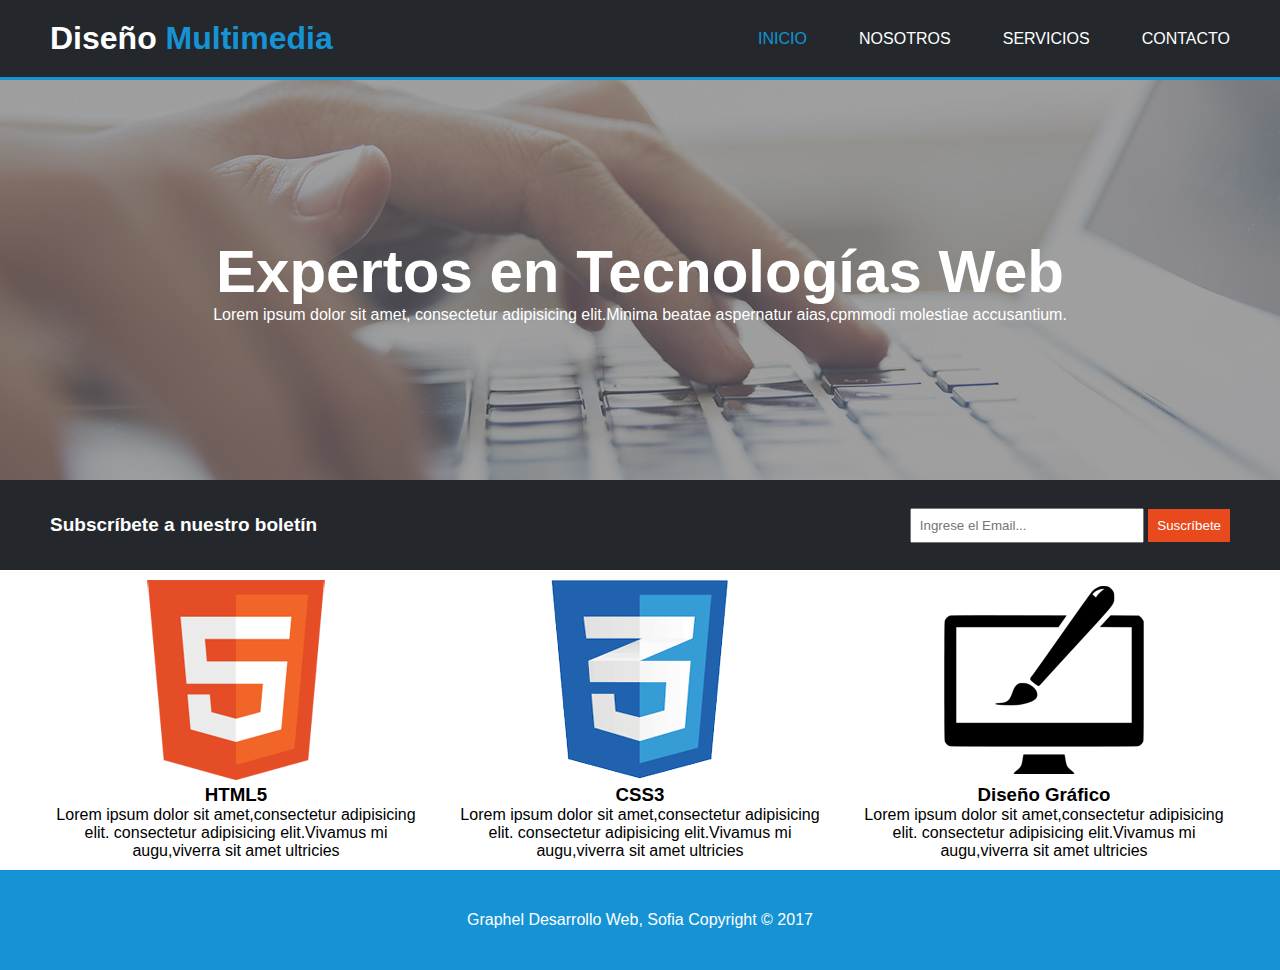
<file: index.html>
<!DOCTYPE html>
<html lang="es">

<head>
    <meta charset="UTF-8" />
    <meta http-equiv="X-UA-Compatible" content="IE=edge" />
    <meta name="viewport" content="width=device-width, initial-scale=1.0" />
    <link rel="stylesheet" href="style.css" />
    <title> Diseño Multimedia</title>
</head>

<body>
    <main>
        <header>
            <div class="logo">
                <h1>Diseño <span>Multimedia</span></h1>
            </div>
            <nav>
                <ul>
                    <li><a href="index.html" class="activo">INICIO</a></li>
                    <li><a href="nosotros.html">NOSOTROS</a></li>
                    <li><a href="servicios.html">SERVICIOS</a></li>
                    <li><a href="contacto.html">CONTACTO</a></li>
                </ul>
            </nav>
        </header>
        <section class="ncr">
            <h2 id="title">Expertos en Tecnologías Web</h2>
            <p>Lorem ipsum dolor sit amet, consectetur adipisicing elit.Minima beatae aspernatur aias,cpmmodi molestiae accusantium.</p>
        </section>
        <section class="subscrip">
            <h4>Subscríbete a nuestro boletín</h4>
            <div class="form">
                <input type="email" placeholder="Ingrese el Email..." />
                <input type="button" value="Suscríbete" />
            </div>
        </section>
        <section class="ncr2">
            <div class="imgBloque">
                <img src="imagenes/logo_html.png" alt="html5" />
                <h3>HTML5</h3>
                <p>Lorem ipsum dolor sit amet,consectetur adipisicing elit. consectetur adipisicing elit.Vivamus mi augu,viverra sit amet ultricies</p>
            </div>
            <div class="imgBloque">
                <img src="imagenes/logo_css.png" alt="css3" />
                <h3>CSS3</h3>
                <p>Lorem ipsum dolor sit amet,consectetur adipisicing elit. consectetur adipisicing elit.Vivamus mi augu,viverra sit amet ultricies</p>
            </div>
            <div class="imgBloque">
                <img src="imagenes/logo_brush.png" alt="computador" />
                <h3>Diseño Gráfico</h3>
                <p>Lorem ipsum dolor sit amet,consectetur adipisicing elit. consectetur adipisicing elit.Vivamus mi augu,viverra sit amet ultricies</p>
            </div>
        </section>
        <footer>
            <p>Graphel Desarrollo Web, Sofia Copyright &copy; 2017</p>
        </footer>
    </main>
</body>
</html>
</file>
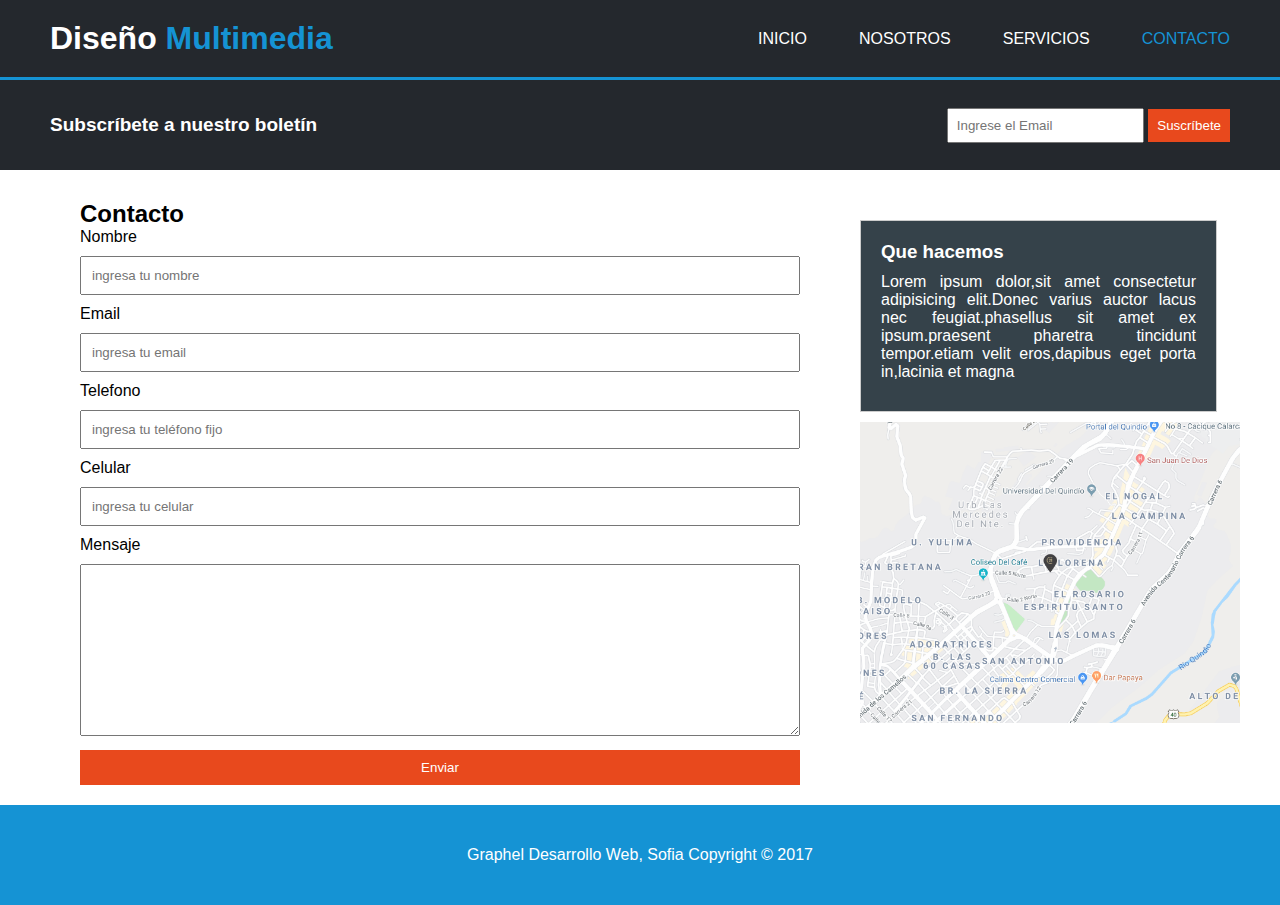
<file: contacto.html>
<!DOCTYPE html>
<html lang="es">
  <head>
    <meta charset="UTF-8" />
    <meta http-equiv="X-UA-Compatible" content="IE=edge" />
    <meta name="viewport" content="width=device-width, initial-scale=1.0" />
    <link rel="stylesheet" href="style.css" />
    <title>Diseño Multimedia</title>
  </head>
  <body>
    <main>
      <header>
        <div class="logo">
          <h1>Diseño <span>Multimedia</span></h1>
        </div>
        <nav>
          <ul>
            <li><a href="index.html">INICIO</a></li>
            <li><a href="acerca.html">NOSOTROS</a></li>
            <li><a href="servicios.html">SERVICIOS</a></li>
            <li><a href="contacto.html" class="activo">CONTACTO</a></li>
          </ul>
        </nav>
      </header>
      <section class="subscrip">
        <h4>Subscríbete a nuestro boletín</h4>
        <div class="form">
          <input type="text" placeholder="Ingrese el Email" />
          <input type="button" value="Suscríbete" />
        </div>
      </section>
      <div class="prn">
        <section class="cont">
          <h2>Contacto</h2>
          <section class="formulario">
            <form>
              <label for="nombre">Nombre</label>
              <input
                type="text"
                id="nombre"
                placeholder="ingresa tu nombre"
              /><br />
              <label for="email">Email</label>
              <input
                type="email"
                id="email"
                placeholder="ingresa tu email"
              /><br />
              <label for="tel">Telefono</label>
              <input
                type="tel"
                id="tel"
                placeholder="ingresa tu teléfono fijo"
              /><br />
              <label for="cel">Celular</label>
              <input
                type="tel"
                id="cel"
                placeholder="ingresa tu celular"
              /><br />
              <label for="mensaje">Mensaje</label>
              <textarea id="mensaje" cols="30" rows="10"></textarea>
              <button>Enviar</button>
            </form>
          </section>
        </section>
        <aside>
          <div class="cLat">
            <h3 class="titulo">Que hacemos</h3>
            <p class="texto">
              Lorem ipsum dolor,sit amet consectetur adipisicing elit.Donec varius auctor lacus nec feugiat.phasellus sit amet ex ipsum.praesent pharetra tincidunt tempor.etiam velit eros,dapibus eget porta in,lacinia et magna
            </p>
          </div>
          <div class="mapa">
          <img src="imagenes/mapaGoogle.png" alt="mapa" />
        </div>
        </aside>
      </div>
      <footer>
        <p>Graphel Desarrollo Web, Sofia  Copyright &copy; 2017</p>
      </footer>
    </main>
  </body>
</html>
</file>
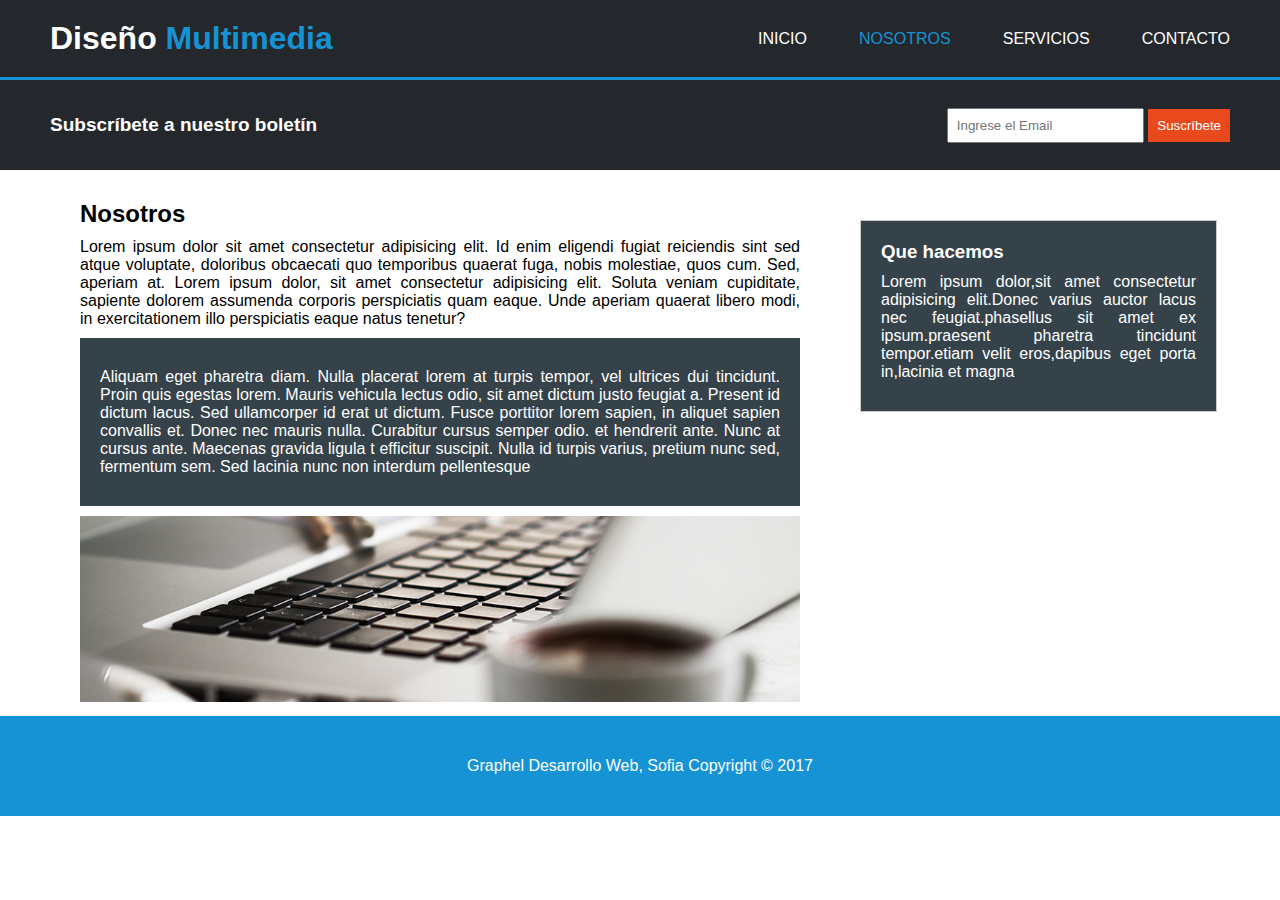
<file: nosotros.html>
<!DOCTYPE html>
<html lang="es">

<head>
    <meta charset="UTF-8" />
    <meta http-equiv="X-UA-Compatible" content="IE=edge" />
    <meta name="viewport" content="width=device-width, initial-scale=1.0" />
    <link rel="stylesheet" href="style.css" />
    <title> Diseño Multimedia :: Nosotros</title>
</head>

<body>
    <main>
        <header>
            <div class="logo">
                <h1>Diseño <span>Multimedia</span></h1>
            </div>
            <nav>
                <ul>
                    <li><a href="index.html">INICIO</a></li>
                    <li><a href="acerca.html" class="activo">NOSOTROS</a></li>
                    <li><a href="servicios.html">SERVICIOS</a></li>
                    <li><a href="contacto.html">CONTACTO</a></li>
                </ul>
            </nav>
        </header>
        <section class="subscrip">
            <h4>Subscríbete a nuestro boletín</h4>
            <div class="form">
                <input type="text" placeholder="Ingrese el Email" />
                <input type="button" value="Suscríbete" />
            </div>
        </section>
        <div class="prn">
            <section class="cont">
                <h2>Nosotros</h2>
                <p>
                    Lorem ipsum dolor sit amet consectetur adipisicing elit. Id enim eligendi fugiat reiciendis sint sed atque voluptate, doloribus obcaecati quo temporibus quaerat fuga, nobis molestiae, quos cum. Sed, aperiam at. Lorem ipsum dolor, sit amet consectetur
                    adipisicing elit. Soluta veniam cupiditate, sapiente dolorem assumenda corporis perspiciatis quam eaque. Unde aperiam quaerat libero modi, in exercitationem illo perspiciatis eaque natus tenetur?
                </p>
                <div class="ssc">
                    <p>Aliquam eget pharetra diam. Nulla placerat lorem at turpis tempor, vel ultrices dui tincidunt. Proin
                        quis egestas lorem. Mauris vehicula lectus odio, sit amet dictum justo feugiat a. Present id dictum
                        lacus. Sed ullamcorper id erat ut dictum. Fusce porttitor lorem sapien, in aliquet sapien convallis et.
                        Donec nec mauris nulla. Curabitur cursus semper odio. et hendrerit ante. Nunc at cursus ante.
                        Maecenas gravida ligula t efficitur suscipit. Nulla id turpis varius, pretium nunc sed, fermentum sem.
                        Sed lacinia nunc non interdum pellentesque</p>
                </div>
                <img src="imagenes/891.jpg" alt="teclado" />
            </section>
            <aside>
                <div class="cLat">
                    <h3 class="titulo">Que hacemos</h3>
                    <p class="texto">
                        Lorem ipsum dolor,sit amet consectetur adipisicing elit.Donec varius auctor lacus nec feugiat.phasellus sit amet ex ipsum.praesent pharetra tincidunt tempor.etiam velit eros,dapibus eget porta in,lacinia et magna
                    </p>
                </div>
            </aside>
        </div>
        <footer>
            <p>Graphel Desarrollo Web, Sofia Copyright &copy; 2017</p>
        </footer>
    </main>
</body>

</html>
</file>
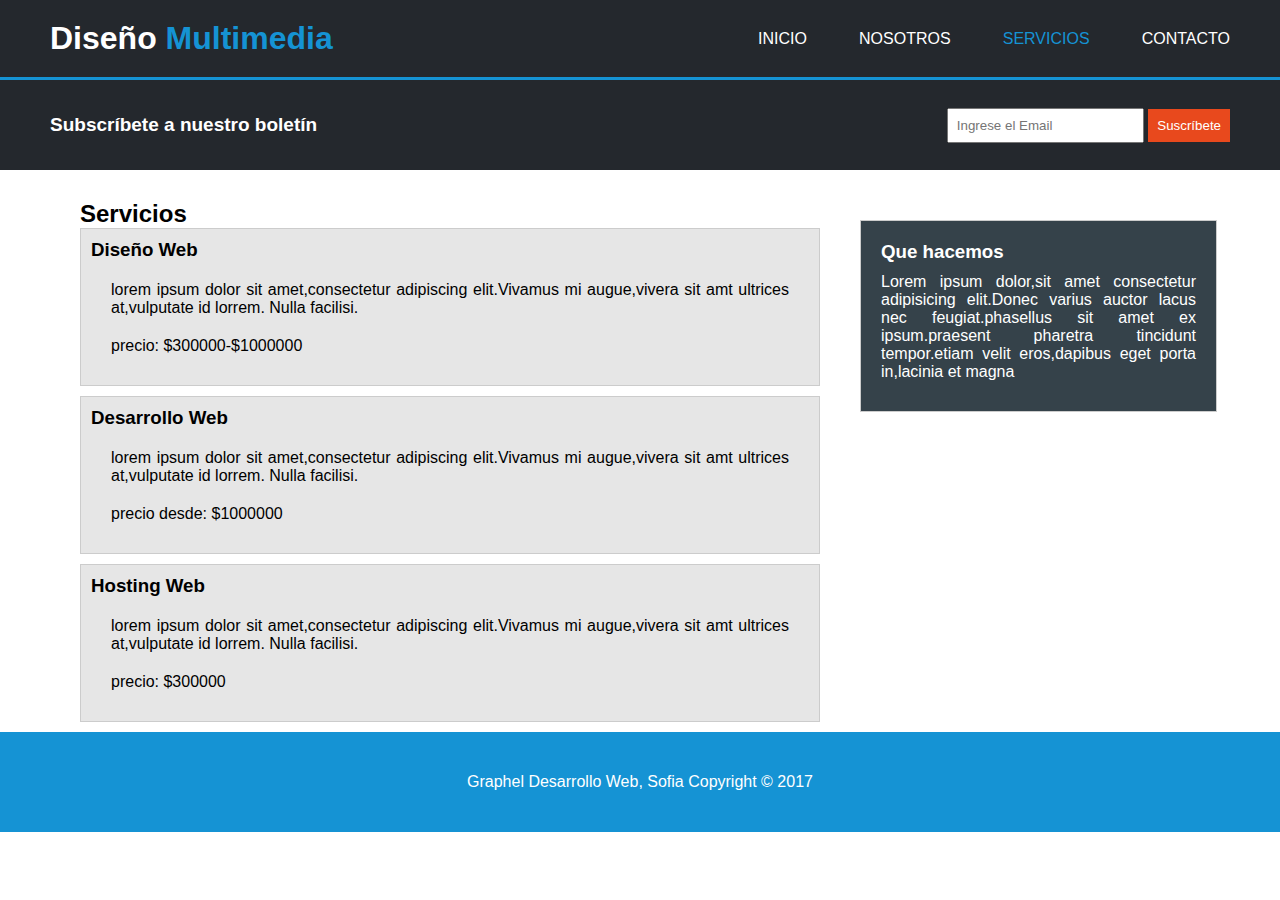
<file: servicios.html>
<!DOCTYPE html>
<html lang="es">
  <head>
    <meta charset="UTF-8" />
    <meta http-equiv="X-UA-Compatible" content="IE=edge" />
    <meta name="viewport" content="width=device-width, initial-scale=1.0" />
    <link rel="stylesheet" href="style.css" />
    <title>Diseño Multimedia</title>
  </head>
  <body>
    <main>
      <header>
        <div class="logo">
          <h1>Diseño <span>Multimedia</span></h1>
        </div>
        <nav>
          <ul>
            <li><a href="index.html">INICIO</a></li>
            <li><a href="acerca.html">NOSOTROS</a></li>
            <li><a href="servicios.html" class="activo">SERVICIOS</a></li>
            <li><a href="contacto.html">CONTACTO</a></li>
          </ul>
        </nav>
      </header>
      <section class="subscrip">
        <h4>Subscríbete a nuestro boletín</h4>
        <div class="form">
          <input type="text" placeholder="Ingrese el Email" />
          <input type="button" value="Suscríbete" />
        </div>
      </section>
      <div class="prn">
        <section class="cont">
          <h2>Servicios</h2>
          <section class="cuadro-gris">
            <h3>Diseño Web</h3>
            <p>
                lorem ipsum dolor sit amet,consectetur adipiscing elit.Vivamus mi augue,vivera sit amt ultrices at,vulputate id lorrem. Nulla facilisi.
            </p>
            <p>precio: $300000-$1000000</p>
          </section>
          <section class="cuadro-gris">
            <h3>Desarrollo Web</h3>
            <p>
                lorem ipsum dolor sit amet,consectetur adipiscing elit.Vivamus mi augue,vivera sit amt ultrices at,vulputate id lorrem. Nulla facilisi.
            <p>precio desde: $1000000</p>
          </section>
          <section class="cuadro-gris">
            <h3>Hosting Web</h3>
            <p>
                lorem ipsum dolor sit amet,consectetur adipiscing elit.Vivamus mi augue,vivera sit amt ultrices at,vulputate id lorrem. Nulla facilisi.
            </p>
            <p>precio: $300000</p>
          </section>
        </section>
        <aside>
          <div class="cLat">
            <h3 class="titulo">Que hacemos</h3>
            <p class="texto">
              Lorem ipsum dolor,sit amet consectetur adipisicing elit.Donec varius auctor lacus nec feugiat.phasellus sit amet ex ipsum.praesent pharetra tincidunt tempor.etiam velit eros,dapibus eget porta in,lacinia et magna
            </p>
          </div>
        </aside>
      </div>
      <footer>
        <p>Graphel Desarrollo Web, Sofia Copyright &copy; 2017</p>
      </footer>
    </main>
  </body>
</html>
</file>
<file: style.css>
* {
    margin: 0;
    padding: 0;
    box-sizing: border-box;
    font-family: Arial, Helvetica, sans-serif;
}

body {
    width: 100%;
}

header {
    background-color: #24282d;
    color: #fff;
    border-bottom: 3px solid #1593d4;
    display: flex;
    justify-content: space-between;
    padding: 0 50px;
    height: 80px;
    align-items: center;
}

nav {
    width: 40%;
}

nav ul {
    display: flex;
    width: 100%;
    justify-content: space-between;
    align-items: center;
}

nav ul li {
    list-style: none;
}

nav ul li a {
    text-decoration: none;
    color: #fff;
}

nav ul li a:hover {
    color: #1593d4;
}



.ncr {
    background: url(imagenes/cabecera.jpg) center;
    display:flex;
    flex-direction:column;
    justify-content:center;
    text-align:center;
    width:100%;
    height:400px;
    color:#fff;

}

.nrc > h2 {
    font-size: 1000px;
    margin-bottom: 20px;
}

/*.nrc p {
    width: 90%;
    font-size: 20px;
}
*/

main {
    background: #fff;
    width: 1200px;
    margin: 0 auto;
    width: 100%;
    max-width: 100%;
}



span,
.activo {
    color: #1593d4;
}

.subscrip {
    background-color: #24282d;
    padding: 0 50px;
    display: flex;
    justify-content: space-between;
    align-items: center;
    height: 90px;
    color: #fff;
}

.subscrip h4 {
    font-size: 19px;
}

.subscrip input {
    padding: 8px;
}

.subscrip .form input[type="email"] {
    width: 234px;
}

.subscrip input[type="button"] {
    background-color: #e8491d;
    color: #fff;
    border: 1px solid #e8491d;
}

.subscrip input[type="button"]:hover {
    background-color: #fff;
    color: #e8491d;
    border: 1px solid #fff;
}


.formulario input,
textarea {
    width: 100%;
    margin: 10px 0;
    padding: 10px;
}


.img {
    width: 30%;
    display: flex;
    flex-direction: column;
    justify-content: space-between;
    height: 90%;
    align-items: center;
}

.formulario button {
    background: #e8491d;
    color: #fff;
    padding: 10px;
    width: 100%;
    border: none;
    margin-bottom: 20px;
}

.img img {
    width: 35%;
}

.cLat p {
    margin: 10px 0;
}

.cLat {
    margin: 20px 0;
    background: #35424A;
    border: 1px solid #ccc;
    padding: 20px;
    margin-bottom: 10px;
}

footer {
    height: 100px;
    background: #1593d4;
    color: #fff;
    display: flex;
    justify-content: center;
    align-items: center;
}

.prn {
    width: 100%;
    display: flex;
    padding-left: 80px;
    padding-top: 30px;
    margin-right: 40px;
    gap: 30px;
    justify-content: space-between;
    text-align: justify;
    
}

.cont {
    width: 60%;
}

.cont p {
    margin: 10px 0;
}

.ssc {
    background: #35424a;
    color: #fff;
    padding: 20px;
}

.cont img {
    width: 100%;
    margin: 10px 0;
}

aside {
    width: 35%;
}

aside img {
    width: 100%;
}

.cuadro-gris {
    background: #e6e6e6;
    border: 1px solid #ccc;
    padding: 10px;
    margin-bottom: 10px;
    width:740px;
}

.cuadro-gris p{
    margin: 20px;
}

.titulo {
    color: #fff;
}

.texto {
    color: #fff;
}

.cLat {
    width:85%;
}

.ncr2 {
    width:100%;
    height:300px;
    display:grid;
    grid-template-columns:repeat(3,30%);
    place-content:center;
    column-gap:20px;
    text-align:center;
}

.img {
    display:grid;
    grid-template-rows:50% 25% 25%;
    width:100%;
}

.img img {
    width:100%;
    height:100%;
}

.mapa{
    width: 380px;
}

#title {
    font-size:60px;
}
</file>
